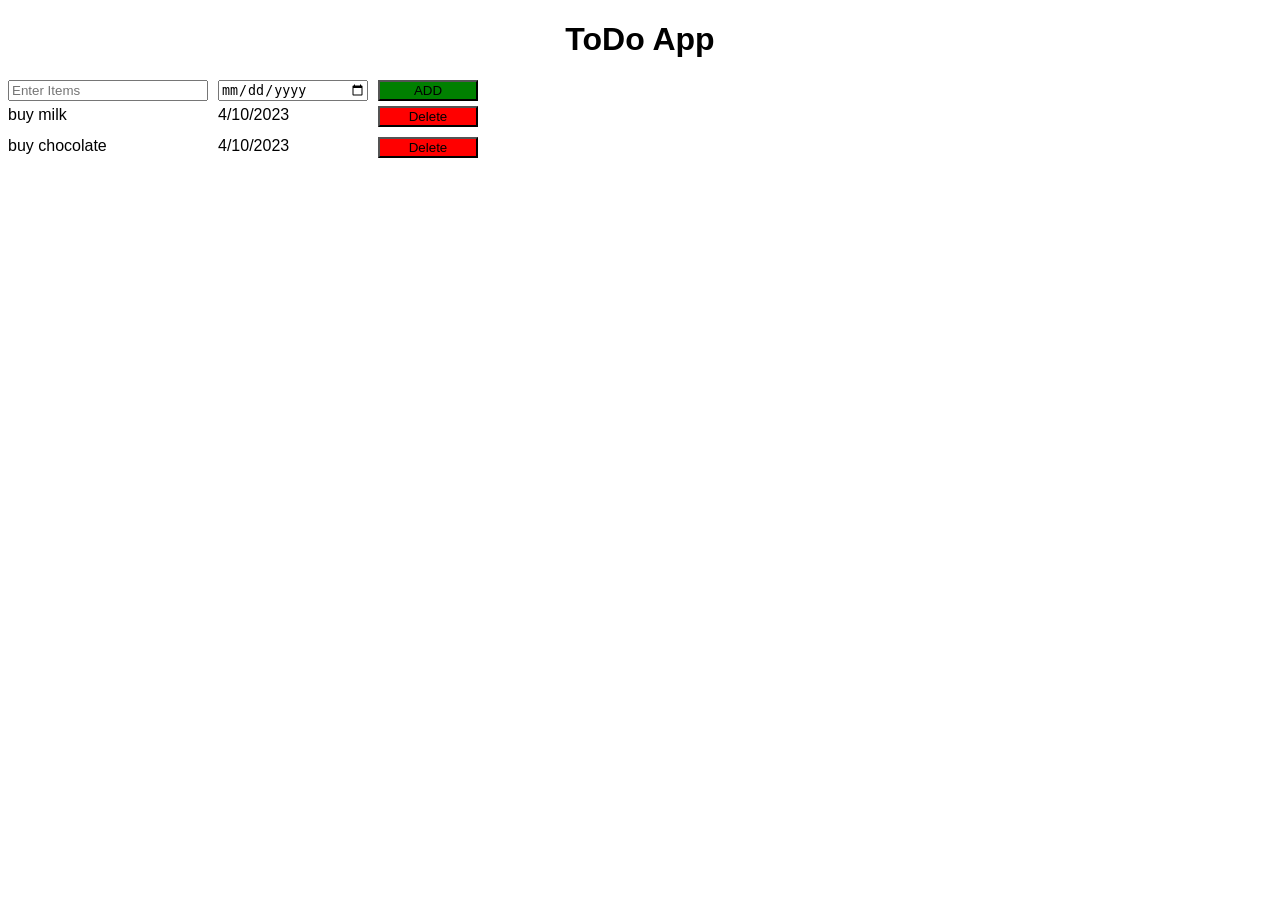
<file: index.html>
<!DOCTYPE html>
<html lang="en">
<head>
    <link rel="stylesheet" href="to_do.css">
    <title>To Do</title>
</head>
<body>
    
    <h1 id="main_heading">ToDo App</h1>
    <div class=" grid_container">
       <input type="text" name="" id="todo_input" placeholder="Enter Items">
       <input type="date" id="todo_date">
       <button onclick="addTodo()" class="add">ADD</button>
    </div>
    <div class="todo_container grid_container"></div>



    <script src="to_do.js"></script>
</body>
</html>
</file>
<file: to_do.css>
body{
    font-family: Arial, Helvetica, sans-serif;
}
#main_heading{
     text-align: center;

}
.grid_container{
    display: grid;
    grid-template-columns: 200px 150px 100px;
    column-gap: 10px;
    margin-top: 5px ;
    row-gap: 10px;
}
.add{
    background-color: green;
 
}
.delete{
    background-color: red;
}
</file>
